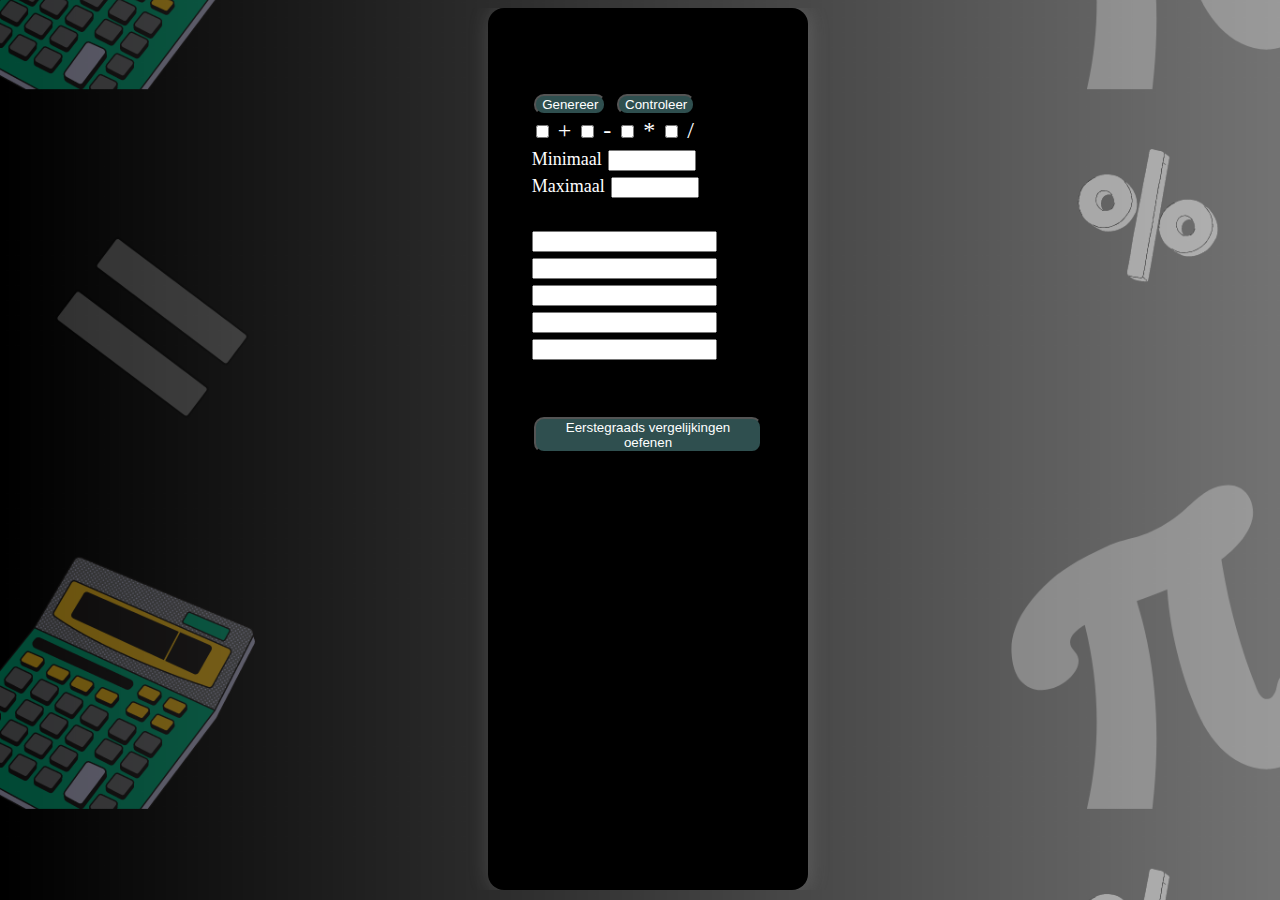
<file: index.html>
<!DOCTYPE html>
<html lang="en">
<head>
    <meta charset="UTF-8">
    <meta http-equiv="X-UA-Compatible" content="IE=edge">
    <meta name="viewport" content="width=device-width, initial-scale=1.0">
    <title>Wiskundesommen.nl</title>
    <link rel="stylesheet" href="style.css"></head>
    <body>
        <div class="container">
            <div class="card">
                <div class="card-inner">
                    <button type="button" onclick="generate()">Genereer</button>
                    <button type="button" onclick="controleer()">Controleer</button> 
                    <br>
                      <label>
                        <input type="checkbox" name="operator" value="+">
                        +
                        </label>
                      
                      <label>
                        <input type="checkbox" name="operator" value="-">
                        -
                        </label>
                      <label>
                        <input type="checkbox" name="operator" value="*">
                        *
                        </label>
                      
                      <label>
                        <input type="checkbox" name="operator" value="/">
                        /
                        </label>
                    <br>
                    <label for="minNumber" style="font-size: 18px;">Minimaal</label>
                    <input type="number" name="minNumber" id="minNumber" style="width: 80px;">

                    <br>
                    <label for="maxNumber" style="font-size: 18px;">Maximaal</label>
                    <input type="number" name="maxNumber" id="maxNumber" style="width: 80px;">


                    <br><br>
                    <div name="som1"></div><input type="number" name="inputSom1" id="inputSom1">
                    <div name="som2"></div><input type="number" name="inputSom2" id="inputSom2">
                    <div name="som3"></div><input type="number" name="inputSom3" id="inputSom3">
                    <div name="som4"></div><input type="number" name="inputSom4" id="inputSom4">
                    <div name="som5"></div><input type="number" name="inputSom5" id="inputSom5">
                    <br><br><br>
                    <button id="eersteGraads" onclick="location.href='eerstegraads.html';"">Eerstegraads vergelijkingen oefenen</button>
                </div>
            </div>
        </div>
    <script src="script.js"></script>
    </body>
</html>
</file>
<file: style.css>
@media (min-width: 701px) {
  html{
    overflow: hidden;
  }
  h1 {   
    display: flex;
    justify-content: center;
    align-items: center;
    font-size: 24px;
    font-family: Arial, Helvetica, sans-serif;
    font-style: bold;
    color: white;
  }

  .container{
    width: 100%;
    height: 100%;
    display: flex;
    justify-content: center;
    align-items: center;
    width: inherit;
    height: inherit;
  }

  .card{
    width: 25%;
    height: 98vh;
    background: black;
    box-shadow: 1px 1px 20px rgba(170, 170, 170, 0.25);
    border-radius: 16px;
    display: flex;
    justify-content: center;
    transition: all 0.2s ease-in;
  }

  .card-inner{
    margin-top: 25%;
    color: white;
    font-size: x-large;
  }

  body{
    background: url("img/background.png");
    background-position: center;
    overflow: hidden;
    background-size: 100%;
    width: 100%;
    height: 100%;
  }

  button{
    border-radius: 10px;
    color: white;
    background-color: darkslategrey;
    align-items: center;
    margin: 1%;
    font-family: 'Franklin Gothic Medium', 'Arial Narrow', Arial, sans-serif;
  }

  #operator{
    background-color: darkslategrey;
    color: white;
    margin-left: 5%;
  }

  button:hover{
    border-radius: 10px;
    color: white;
    background-color: darkgrey;
    align-items: center;
    margin: 1%;
    font-family: 'Franklin Gothic Medium', 'Arial Narrow', Arial, sans-serif;
  }
}

@media (max-width: 700px) {
  html{
    overflow: hidden;
  }

  h1 {   
    display: flex;
    justify-content: center;
    align-items: center;
    font-size: 24px;
    font-family: Arial, Helvetica, sans-serif;
    font-style: bold;
    color: white;
  }

  .container{
    width: 100%;
    height: 100%;
    display: flex;
    justify-content: center;
    align-items: center;
    width: inherit;
    height: inherit;
  }

  .card{
    width: 50%;
    height: 98vh;
    background: black;
    box-shadow: 1px 1px 20px rgba(170, 170, 170, 0.25);
    border-radius: 16px;
    display: flex;
    justify-content: center;
    transition: all 0.2s ease-in;
  }

  .card-inner{
    margin-top: 25%;
    color: white;
    font-size: x-large;
  }

  body{
    background: url("img/background.png");
    background-position: center;
    overflow: hidden;
    background-size: 130%;
    width: 100%;
    height: 100%;
  }

  button{
    border-radius: 10px;
    color: white;
    background-color: darkslategrey;
    align-items: center;
    margin: 1%;
    font-family: 'Franklin Gothic Medium', 'Arial Narrow', Arial, sans-serif;
  }

  #operator{
    background-color: darkslategrey;
    color: white;
    margin-left: 5%;
  }

  button:hover{
    border-radius: 10px;
    color: white;
    background-color: darkgrey;
    align-items: center;
    margin: 1%;
    font-family: 'Franklin Gothic Medium', 'Arial Narrow', Arial, sans-serif;
  }
}

@media (max-width: 400px) {
  html{
    overflow: hidden;
  }

  h1 {   
    display: flex;
    justify-content: center;
    align-items: center;
    font-size: 24px;
    font-family: Arial, Helvetica, sans-serif;
    font-style: bold;
    color: white;
  }

  .container{
    width: 100%;
    height: 100%;
    display: flex;
    justify-content: center;
    align-items: center;
    width: inherit;
    height: inherit;
     
  }

  .card{
    width: 75%;
    height: 98vh;
    background: black;
    box-shadow: 1px 1px 20px rgba(170, 170, 170, 0.25);
    border-radius: 16px;
    display: flex;
    justify-content: center;
    transition: all 0.2s ease-in;
     
  }

  .card-inner{
    margin-top: 25%;
    color: white;
    font-size: x-large;
     
  }

  body{
    background: url("img/background.png");
    background-position: center;
    overflow: hidden;
    background-size: 140%;
    width: 100%;
    height: 100%;
  }

  button{
    border-radius: 10px;
    color: white;
    background-color: darkslategrey;
    align-items: center;
    margin: 1%;
    font-family: 'Franklin Gothic Medium', 'Arial Narrow', Arial, sans-serif;
  }

  #operator{
    background-color: darkslategrey;
    color: white;
    margin-left: 5%;
  }

  button:hover{
    border-radius: 10px;
    color: white;
    background-color: darkgrey;
    align-items: center;
    margin: 1%;
    font-family: 'Franklin Gothic Medium', 'Arial Narrow', Arial, sans-serif;
  }
}
</file>
